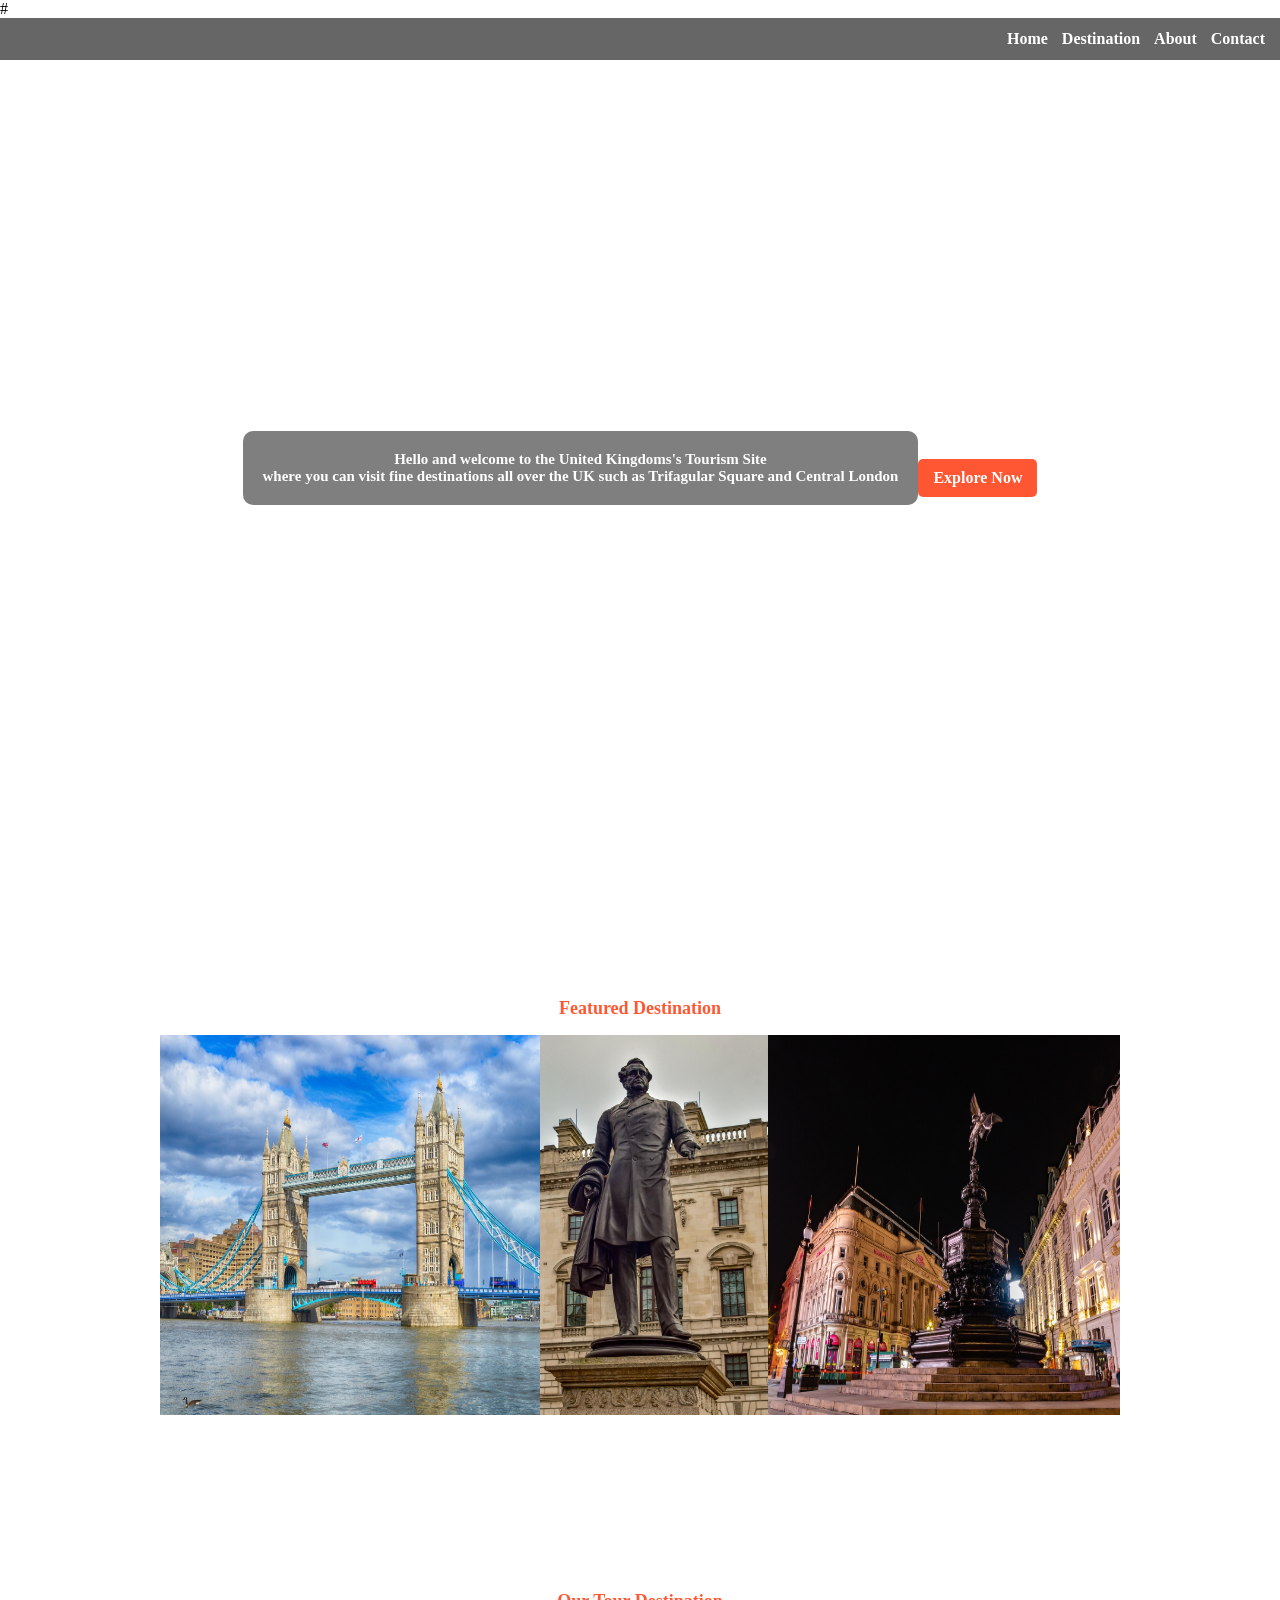
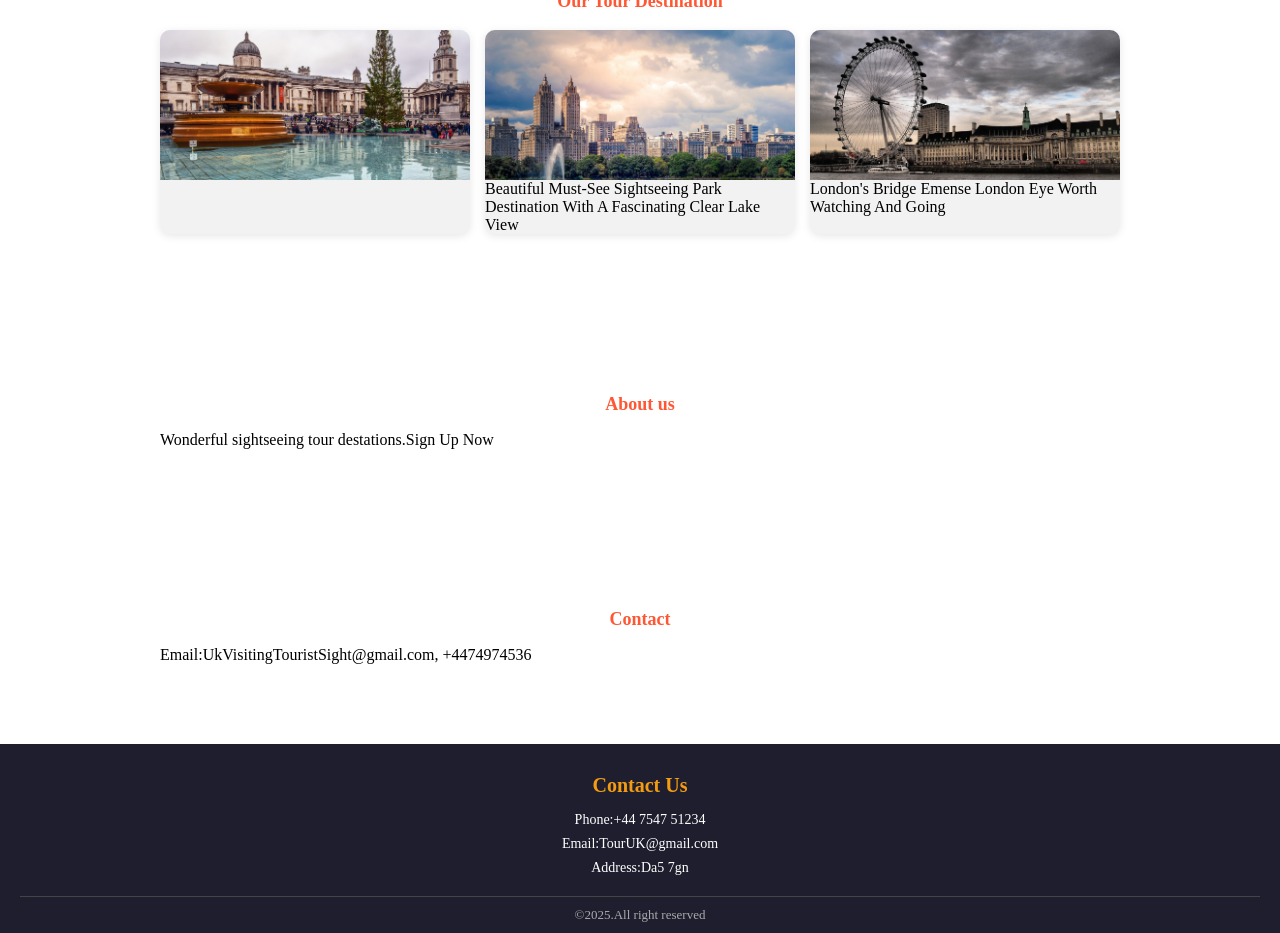
<file: index.html>
<html lang="en">
<head>
    <meta charset="UTF-8">
    <meta name="viewport" content="width=device-width, initial-scale=1.0">#
    <link rel="stylesheet" href="index.css">
    <title>Tourism</title>
</head>
<body>
        <nav>
            <ul>
                <li><a href="#home">Home</a></li>
                <li><a href="#destinations">Destination</a></li>
                <li><a href="#about">About</a></li>
                <li><a href="#contact">Contact</a></li>
            </ul>
        </nav>
        <header id="home">
                <h1>Hello and welcome to the United Kingdoms's Tourism Site <br>
                     where you can visit fine destinations all over the UK such as Trifagular Square and Central London</h1>
                  <a href="#destinations" class="btn">Explore Now</a>   
        </header>
        <section>
            <h2>Featured Destination</h2>
            <div class="image">
                <div class="img">
                    <img src="img/tower-2223305_1280.jpg"alt="" height="380" width="380">
                    <img src="img/statue-4971746_1280.jpg"alt="" height="380" width="380">
                    <img src="img/sculpture-5758884_1280.jpg"alt="" height="380" width="380">
                </div>
            </div>
        </section>
        <section id="destinations">
            <h2>Our Tour Destination</h2>
            <div class="destinations">
                <div class="destination">
                    <img src="img/london-6982218_1280.jpg" alt="" height="380" width="380">
                <p></p>
                </div>
                <div class="destination">
                    <img src="img/park-7431403_1280.jpg" alt="" height="380" width="380">
                    <p>Beautiful Must-See Sightseeing Park Destination With A Fascinating Clear Lake View</p>
                </div>
                <div class="destination">
                    <img src="img/london-709283_1280.jpg" alt="" height="380" width="380">
                    <p>London's Bridge Emense London Eye Worth Watching And Going</p>
                </div>
            </div>
        </section>
        <section id="about">
            <h2>About us</h2>
            <p>Wonderful sightseeing tour destations.Sign Up Now</p>
        </section>
        <section id="contact">   
            <h2>Contact</h2>
            <p>Email:UkVisitingTouristSight@gmail.com, +4474974536</p>
        </section>
        <footer class="footer-contact">
             <div class="contact-container">
            <h3>Contact Us</h3>
            <p>Phone:+44 7547 51234</p> 
            <p>Email:TourUK@gmail.com</p>
            <p>Address:Da5 7gn</p>
        </div>
        <div class="Copyright">
            &copy;2025.All right reserved 
        </div>
        </footer>
</body>
</html>
</file>
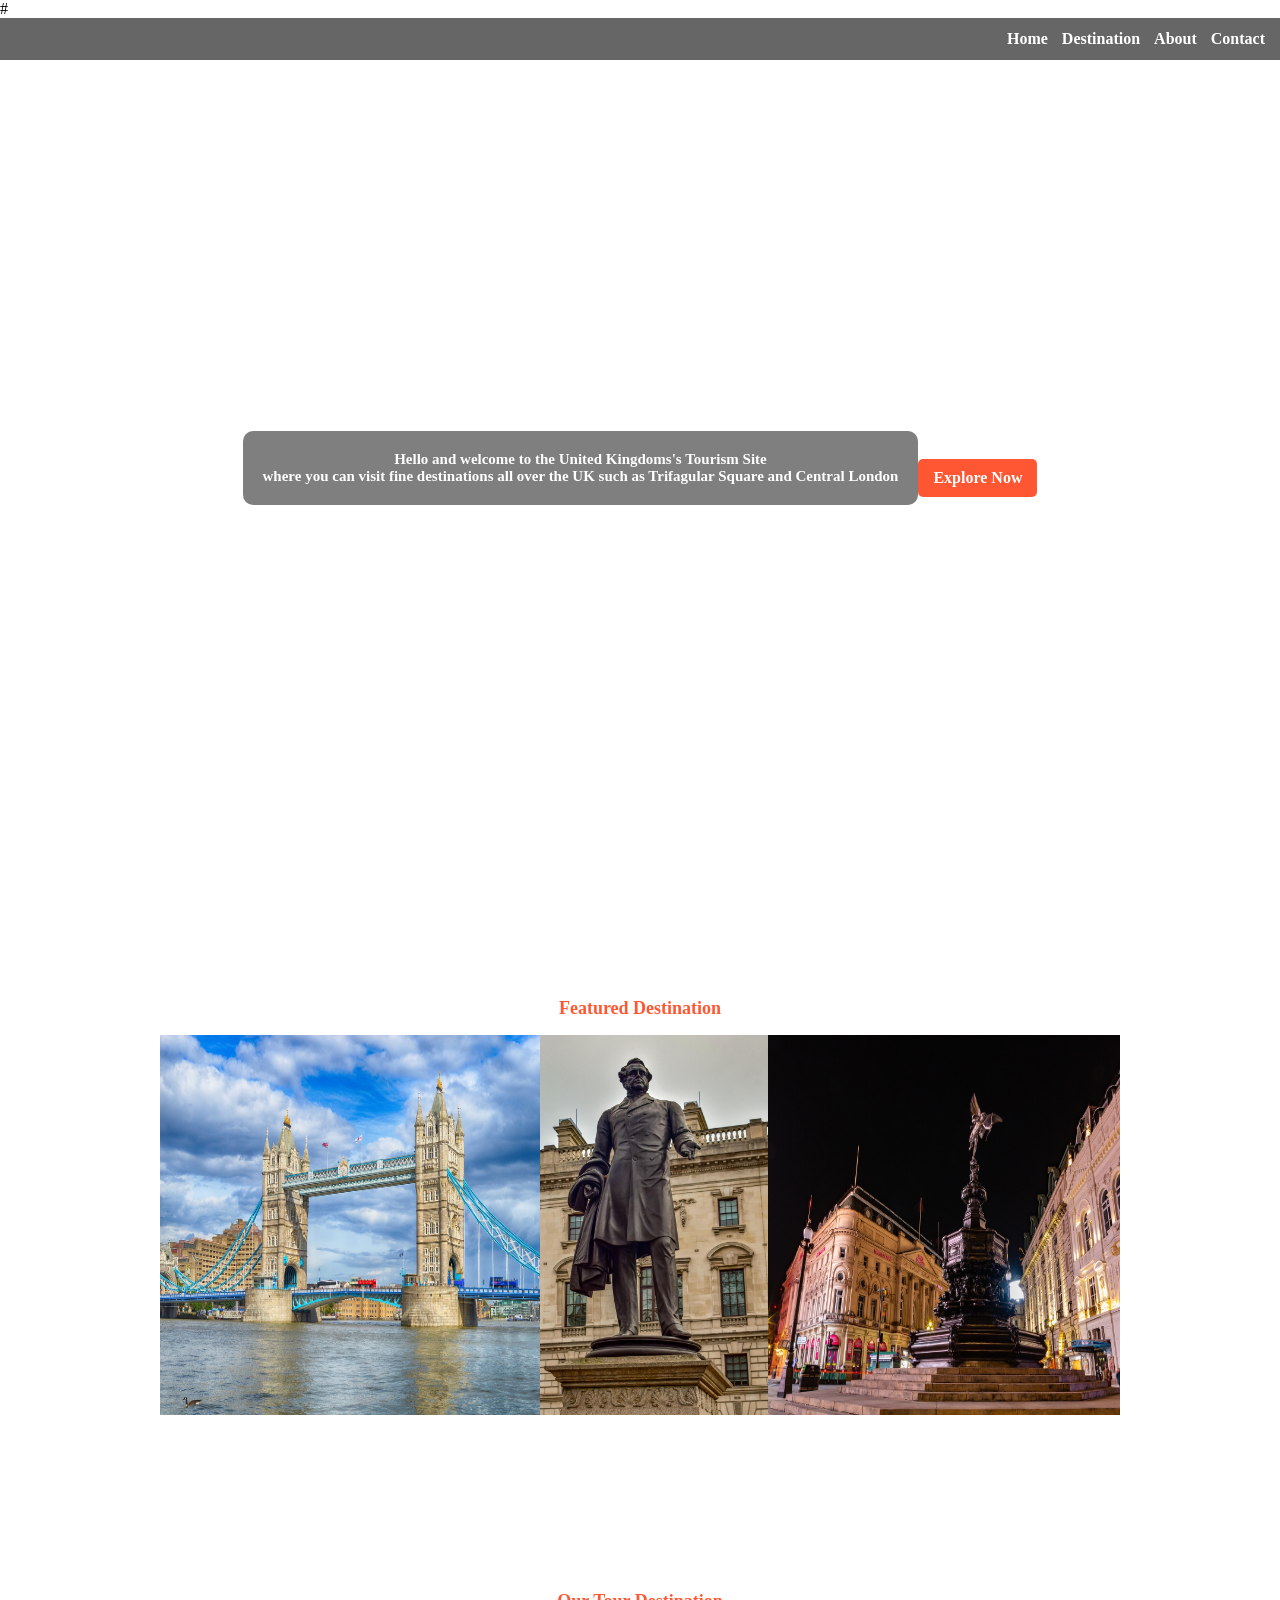
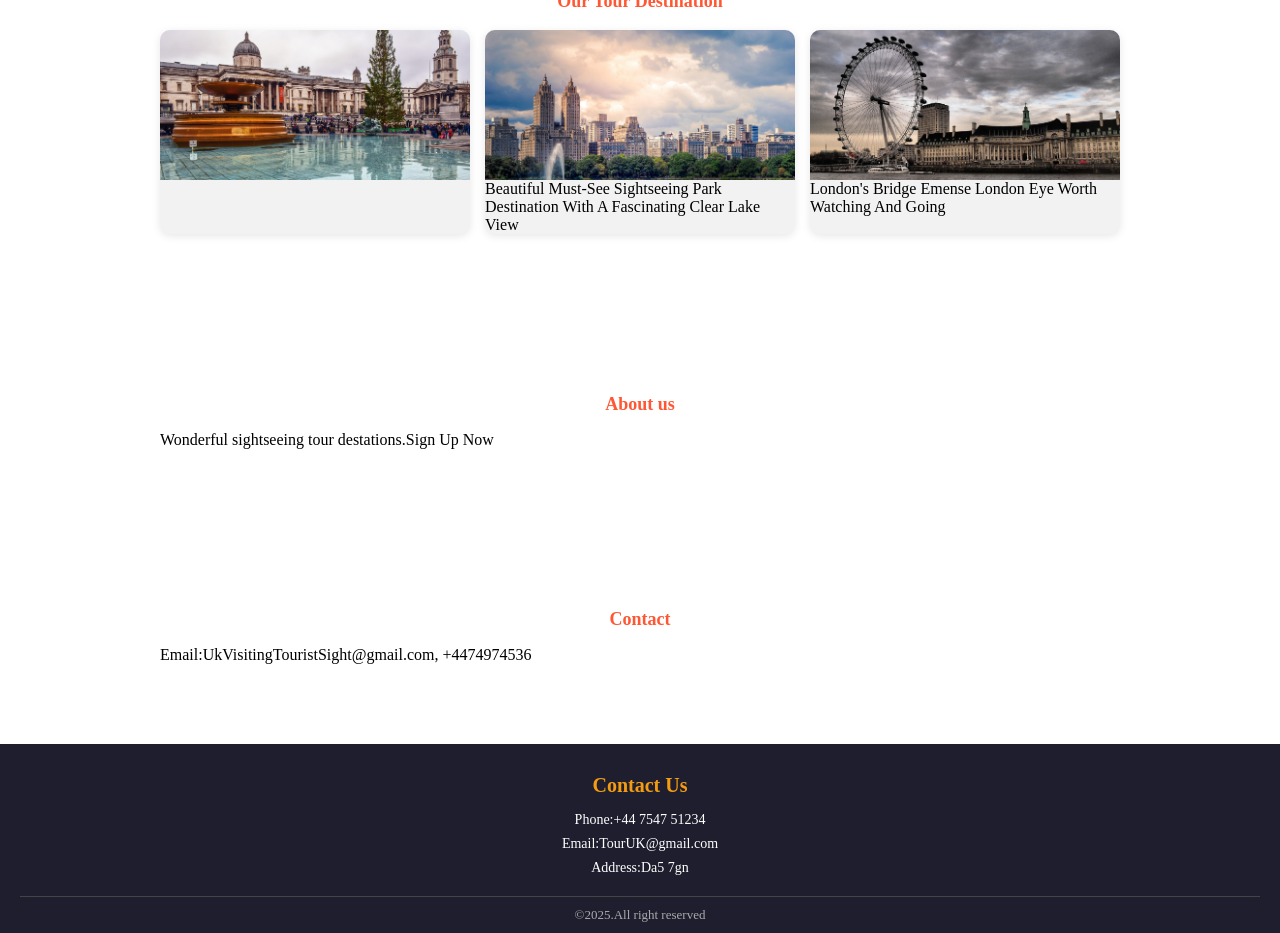
<file: Tour.html>
<html lang="en">
<head>
    <meta charset="UTF-8">
    <meta name="viewport" content="width=device-width, initial-scale=1.0">#
    <link rel="stylesheet" href="Tour.css">
    <title>Tourism</title>
</head>
<body>
        <nav>
            <ul>
                <li><a href="#home">Home</a></li>
                <li><a href="#destinations">Destination</a></li>
                <li><a href="#about">About</a></li>
                <li><a href="#contact">Contact</a></li>
            </ul>
        </nav>
        <header id="home">
                <h1>Hello and welcome to the United Kingdoms's Tourism Site <br>
                     where you can visit fine destinations all over the UK such as Trifagular Square and Central London</h1>
                  <a href="#destinations" class="btn">Explore Now</a>   
        </header>
        <section>
            <h2>Featured Destination</h2>
            <div class="image">
                <div class="img">
                    <img src="img/tower-2223305_1280.jpg"alt="" height="380" width="380">
                    <img src="img/statue-4971746_1280.jpg"alt="" height="380" width="380">
                    <img src="img/sculpture-5758884_1280.jpg"alt="" height="380" width="380">
                </div>
            </div>
        </section>
        <section id="destinations">
            <h2>Our Tour Destination</h2>
            <div class="destinations">
                <div class="destination">
                    <img src="img/london-6982218_1280.jpg" alt="" height="380" width="380">
                <p></p>
                </div>
                <div class="destination">
                    <img src="img/park-7431403_1280.jpg" alt="" height="380" width="380">
                    <p>Beautiful Must-See Sightseeing Park Destination With A Fascinating Clear Lake View</p>
                </div>
                <div class="destination">
                    <img src="img/london-709283_1280.jpg" alt="" height="380" width="380">
                    <p>London's Bridge Emense London Eye Worth Watching And Going</p>
                </div>
            </div>
        </section>
        <section id="about">
            <h2>About us</h2>
            <p>Wonderful sightseeing tour destations.Sign Up Now</p>
        </section>
        <section id="contact">   
            <h2>Contact</h2>
            <p>Email:UkVisitingTouristSight@gmail.com, +4474974536</p>
        </section>
        <footer class="footer-contact">
             <div class="contact-container">
            <h3>Contact Us</h3>
            <p>Phone:+44 7547 51234</p> 
            <p>Email:TourUK@gmail.com</p>
            <p>Address:Da5 7gn</p>
        </div>
        <div class="Copyright">
            &copy;2025.All right reserved 
        </div>
        </footer>
</body>
</html>
</file>
<file: index.css>
*{
    margin: 0;
    padding: 0;
    box-sizing: border-box;
}
body{
    font-family: 'Times New Roman', Times, serif;
}
nav{
    position: fixed;
    width: 100%;
    background-color: rgba(0, 0, 0, 0.6);
    padding: 12px 15px;
    z-index: 1000;
}
nav ul{
    display: flex;
    justify-content: flex-end;
    gap: 14px;
    list-style: none;
}
nav a{
    color: #fff;
    text-decoration: none;
    font-weight: bold;
}
header{
    height: 100vh;
    display: flex;
    justify-content: center;
    align-items: center;
    color: #fff;
    text-align: center;
    padding: 15px;
}
header h1{
    font-size: 15px;
    background: rgba(0, 0, 0, 0.5);
    padding: 20px;
    border-radius: 10px;
}
.btn{
    display: inline-block;
    background-color: #ff5733;
    padding: 10px 15px;
    color: #fff;
    text-decoration: none;
    font-weight: bold;
    border-radius: 5px;
    margin-top: 20px;
}
section{
    padding: 80px 20px;
    max-width: 1000px;
    margin: auto;
}
h2{
    font-size: 20px;
    margin-bottom: 18px;
    text-align: center;
    color: #ff5733;
}
.image{
    position: relative;
    max-width: 100%;
    margin: 16px auto;
}
.img{
    display: flex;
    overflow: hidden;
}
.images img{
    width: 100%;
    height: 400px;
    object-fit: cover;
}
h2{
    font-size: 18px;
    margin-bottom: 16px;
    text-align: center;
}
.destinations{
    display: grid;
    grid-template-columns: repeat(auto-fit,minmax(200px,1fr));
    gap: 15px;
    margin-top: 18px;
}
.destination{
    background-color: #f2f2f2;
    border-radius: 10px;
    overflow: hidden;
    box-shadow: 0 2px 8px rgba(0, 0, 0, 0.1);
}
.destination img{
    width: 100%;
    height: 150px;
    object-fit: cover;
}
.footer-contact{
     background: #1e1e2f;
     color: #ffffff;
     text-align: center;
     padding: 30px 20px 10px;
}
.footer-contact h3{
    margin-bottom: 15px;
    color: #f39c12;
    font-size: 20px;
}
.footer-contact p{
    margin: 8px 0px;
    font-size: 14px;
}
.Copyright{
    margin-top: 20px;
    font-size: 13px;
    color: #aaa;
    border-top: 1px solid #444;
    padding-top: 10px;
}
</file>
<file: Tour.css>
*{
    margin: 0;
    padding: 0;
    box-sizing: border-box;
}
body{
    font-family: 'Times New Roman', Times, serif;
}
nav{
    position: fixed;
    width: 100%;
    background-color: rgba(0, 0, 0, 0.6);
    padding: 12px 15px;
    z-index: 1000;
}
nav ul{
    display: flex;
    justify-content: flex-end;
    gap: 14px;
    list-style: none;
}
nav a{
    color: #fff;
    text-decoration: none;
    font-weight: bold;
}
header{
    height: 100vh;
    display: flex;
    justify-content: center;
    align-items: center;
    color: #fff;
    text-align: center;
    padding: 15px;
}
header h1{
    font-size: 15px;
    background: rgba(0, 0, 0, 0.5);
    padding: 20px;
    border-radius: 10px;
}
.btn{
    display: inline-block;
    background-color: #ff5733;
    padding: 10px 15px;
    color: #fff;
    text-decoration: none;
    font-weight: bold;
    border-radius: 5px;
    margin-top: 20px;
}
section{
    padding: 80px 20px;
    max-width: 1000px;
    margin: auto;
}
h2{
    font-size: 20px;
    margin-bottom: 18px;
    text-align: center;
    color: #ff5733;
}
.image{
    position: relative;
    max-width: 100%;
    margin: 16px auto;
}
.img{
    display: flex;
    overflow: hidden;
}
.images img{
    width: 100%;
    height: 400px;
    object-fit: cover;
}
h2{
    font-size: 18px;
    margin-bottom: 16px;
    text-align: center;
}
.destinations{
    display: grid;
    grid-template-columns: repeat(auto-fit,minmax(200px,1fr));
    gap: 15px;
    margin-top: 18px;
}
.destination{
    background-color: #f2f2f2;
    border-radius: 10px;
    overflow: hidden;
    box-shadow: 0 2px 8px rgba(0, 0, 0, 0.1);
}
.destination img{
    width: 100%;
    height: 150px;
    object-fit: cover;
}
.footer-contact{
     background: #1e1e2f;
     color: #ffffff;
     text-align: center;
     padding: 30px 20px 10px;
}
.footer-contact h3{
    margin-bottom: 15px;
    color: #f39c12;
    font-size: 20px;
}
.footer-contact p{
    margin: 8px 0px;
    font-size: 14px;
}
.Copyright{
    margin-top: 20px;
    font-size: 13px;
    color: #aaa;
    border-top: 1px solid #444;
    padding-top: 10px;
}
</file>
